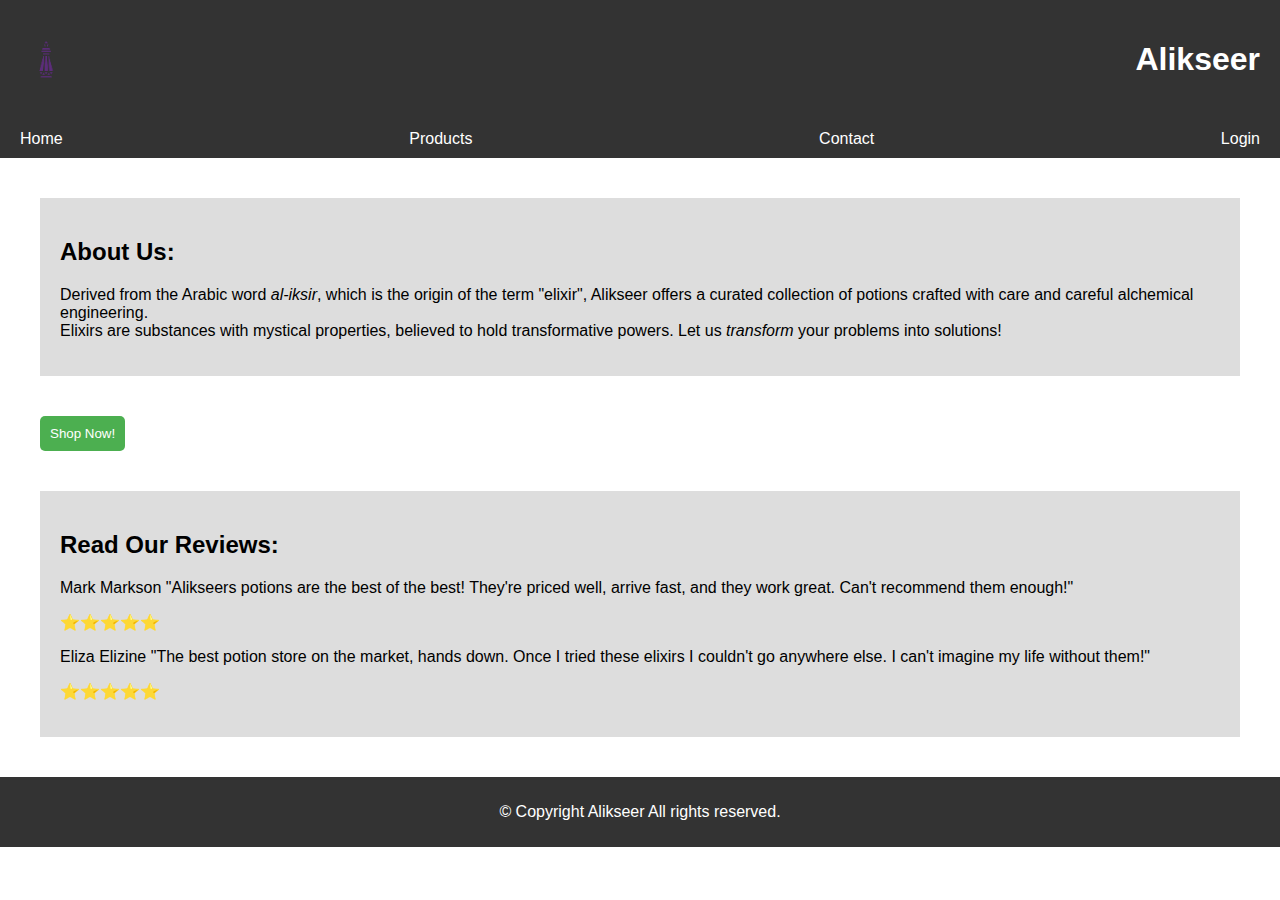
<file: index.html>
<!-- index.html -->
<!-- Requirements: must include navigation links, vision/mission of company, & feedback from previous customers-->
<!DOCTYPE html>
<html lang = "en">
<head>
    <!-- Add meta tags, title, and link to styles.css here-->
    <meta charset="utf-8">
    <meta name= "viewport" content="width=device-width, initial-scale = 1"> <!-- Allows for viewing on different screen sizes-->
    <!--meta name="keywords" content="HTML, Web Development, Examples"-->
    <!--meta name="description" content="Insert description here"-->
    <meta name="author" content="Zaira Ramji and Maryam Alsayed">
    <link rel="shortcut icon" href="potionfavicon.ico" type="image/x-icon">
    <link rel="stylesheet" href="styles.css">
    <title> Alikseer Home </title>

</head>

<body>
    <!-- Header Section -->
    <header class="header">
        <div class="logo">
            <img src="mainlogo.png" alt="logo" height="100">
        </div>
        <div class="company-name">
            <h1> Alikseer </h1>
        </div>
    </header>

    <!-- Navigation Section -->
    <nav>
        <a href="index.html" class="nav-link">Home</a>
        <a href="products.html" class="nav-link">Products</a>
        <a href="contact.html" class="nav-link">Contact</a>
        <a href="login.html" class="nav-link">Login</a>
    </nav>



    <main>
        <!-- About Us Section -->
        <section class = "about-us">
            <!-- About Us contents go here -->
            <h2>About Us:</h2>
            <p> Derived from the Arabic word <i>al-iksir</i>, which is the origin of the term "elixir", Alikseer 
                offers a curated collection of potions crafted with care and careful alchemical engineering.<br>
                Elixirs are substances with mystical properties, believed to hold transformative powers.
                Let us <i>transform</i> your problems into solutions!</p>
            
        </section>

        <!-- Shop Now Button -->
        <section class="shop-now">
            <a href="products.html"><button class="shop-now-btn">Shop Now!</button></a>
        </section>


        <!-- Customer Reviews Section -->
        <section class="customer-reviews">
            <h2>Read Our Reviews:</h2>

            <!-- Review 1 -->
            <div class="review">
                <p>
					<span class="customer-name">Mark Markson</span>
                    "Alikseers potions are the best of the best! They're priced well, arrive fast, and they work great. Can't recommend them enough!"
                    <p class="rating">⭐⭐⭐⭐⭐</p>
                </p>
            </div>

            <!-- Review 2 -->
            <div class="review">
                <p>
					<span class="customer-name">Eliza Elizine</span>
                    "The best potion store on the market, hands down. Once I tried these elixirs I couldn't go anywhere else. I can't imagine my life without them!"
                    <p class="rating">⭐⭐⭐⭐⭐</p>
                </p>
            </div>

            <!-- Add more reviews as needed -->
        </section>

    </main>

    <!-- Footer Section -->
    <footer class="footer">
        <p>&copy; Copyright Alikseer All rights reserved.</p>
    </footer>
</body>
</html>
</file>
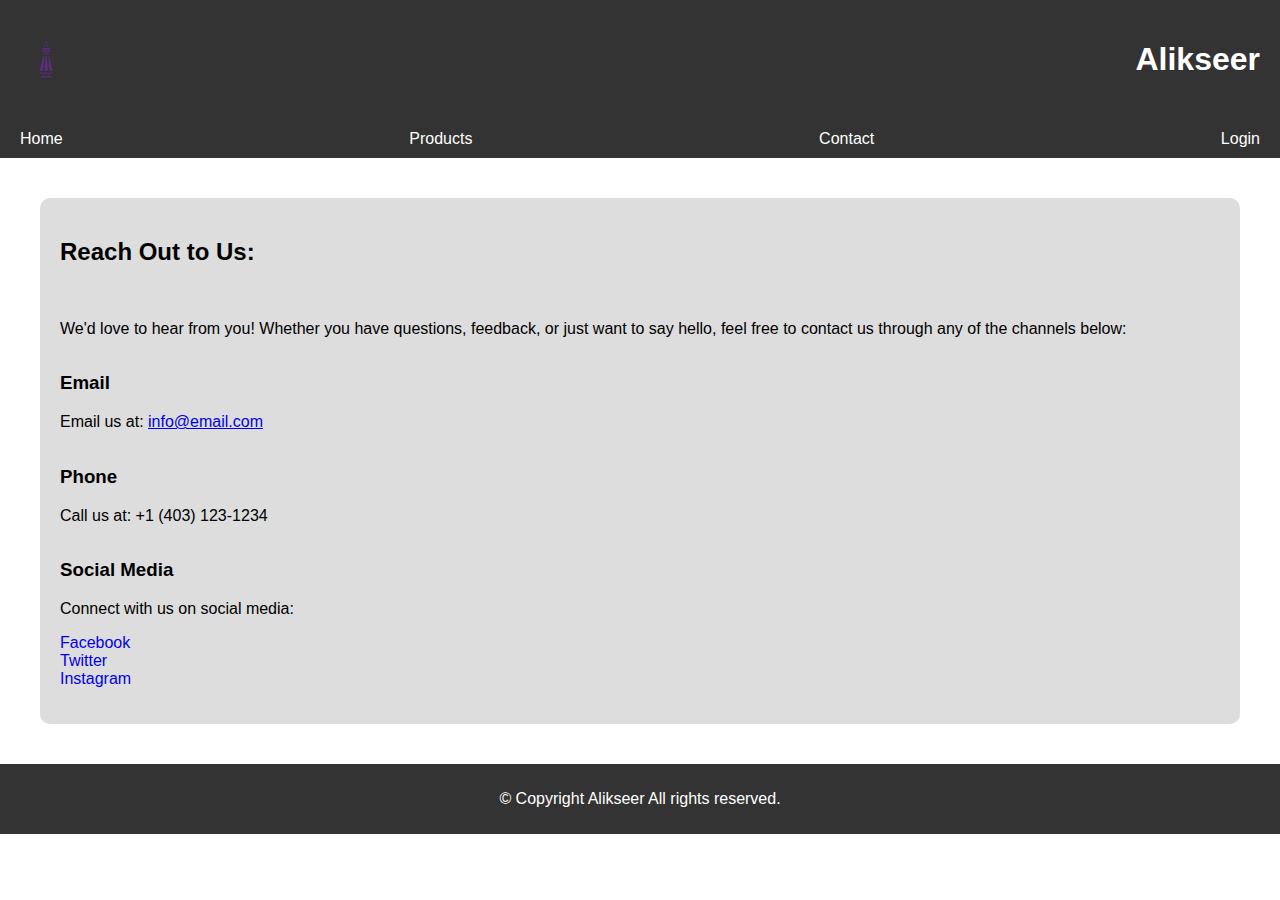
<file: contact.html>
<!-- contact.html -->
<!-- Requirements: display contact info (email, phone, social media) -->
<!DOCTYPE html>
<html lang = "en">
<head>
    <meta charset="utf-8">
    <meta name= "viewport" content="width=device-width, initial-scale = 1"> <!-- Allows for viewing on different screen sizes-->
    <!--meta name="keywords" content="HTML, Web Development, Examples"-->
    <!--meta name="description" content="Insert description here"-->
    <meta name="author" content="Zaira Ramji and Maryam Alsayed">
    <link rel="shortcut icon" href="potionfavicon.ico" type="image/x-icon">
    <link rel="stylesheet" href="styles.css">
    <title> Alikseer Contacts </title>
</head>

<body>
    <!-- Header Section -->
    <header class="header">
        <div class="logo">
            <img src="mainlogo.png" alt="logo" height="100">
        </div>
        <div class="company-name">
            <h1> Alikseer </h1>
        </div>
    </header>

    <!-- Navigation Section -->
    <nav>
        <a href="index.html" class="nav-link">Home</a>
        <a href="products.html" class="nav-link">Products</a>
        <a href="contact.html" class="nav-link">Contact</a>
        <a href="login.html" class="nav-link">Login</a>
    </nav>
    
    <main>
        <section class = "contact-info">
            <h2>Reach Out to Us:</h2>
            <br>
            <p>We'd love to hear from you! Whether you have questions, feedback, or just want to
            say hello, feel free to contact us through any of the channels below:</p>

            <div class="contact-method">
                <h3>Email</h3>
                <p>Email us at: <a href="#">info@email.com</a></p>
            </div>

            <div class="contact-method">
                <h3>Phone</h3>
                <p>Call us at: +1 (403) 123-1234</p>
            </div>

            <div class="contact-method">
                <h3>Social Media</h3>
                <p>Connect with us on social media:</p>
                <ul>
                    <li><a href="https://facebook.com" target="_blank">Facebook</a></li>
                    <li><a href="https://twitter.com" target="_blank">Twitter</a></li>
                    <li><a href="https://instagram.com" target="_blank">Instagram</a></li>
                </ul>
            </div>
        </section>
    </main>

    <!-- Footer Section -->
    <footer class="footer">
        <p>&copy; Copyright Alikseer All rights reserved.</p>
    </footer>

</body>
</html>
</file>
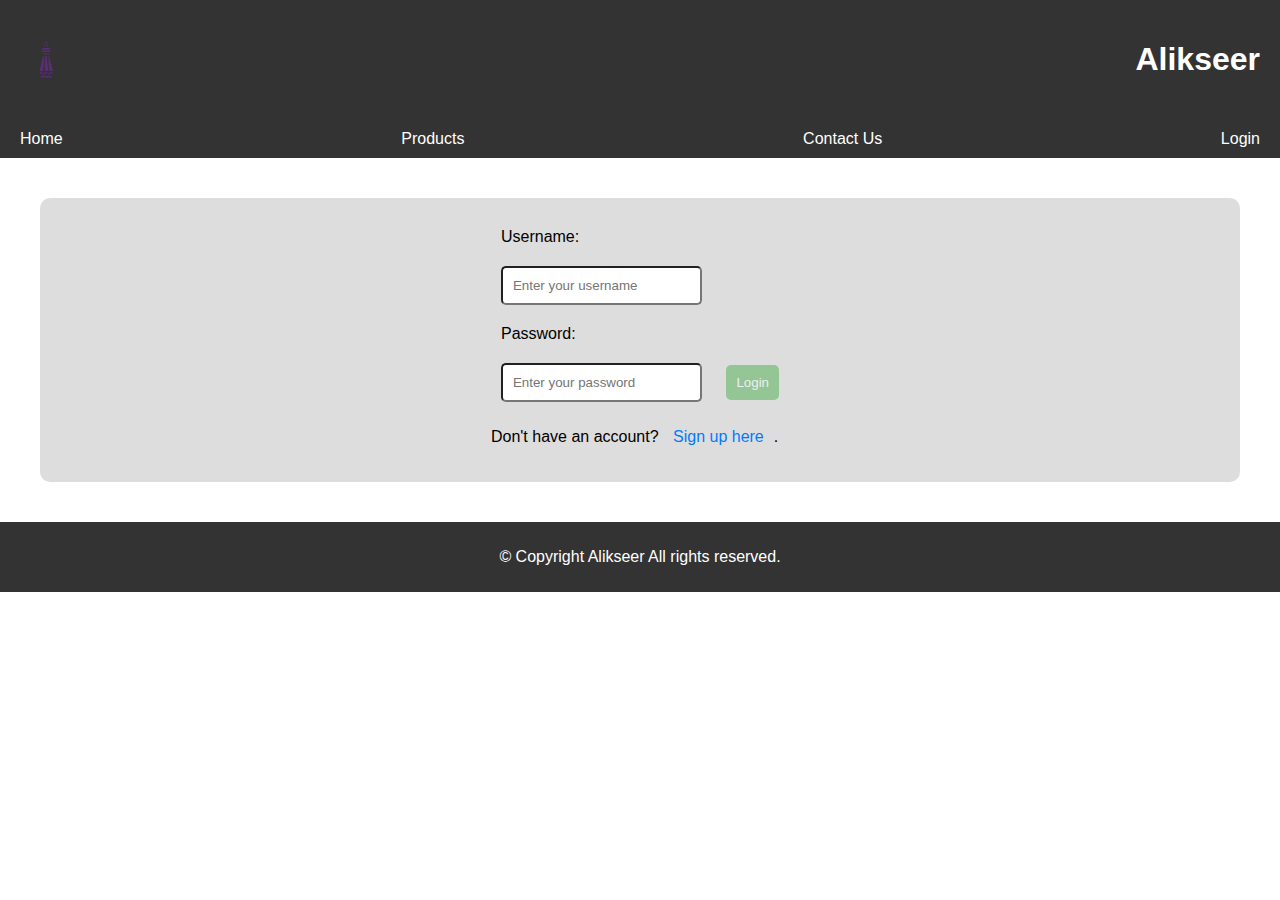
<file: login.html>
<!-- login.html -->
<!-- Requirements: login page, include form w/ fields for username and password -->
<!DOCTYPE html>
<html lang="en">
<head>
  <meta charset="utf-8">
  <meta name= "viewport" content="width=device-width, initial-scale = 1"> <!-- Allows for viewing on different screen sizes-->
  <!--meta name="keywords" content="HTML, Web Development, Examples"-->
  <!--meta name="description" content="Insert description here"-->
  <meta name="author" content="Zaira Ramji and Maryam Alsayed">
  <link rel="shortcut icon" href="potionfavicon.ico" type="image/x-icon">
  <link rel="stylesheet" href="styles.css">
  <title> Alikseer Log In </title>
</head>
<body>

    <header class = "header">
      <div class ="logo">
        <img src="mainlogo.png" alt="logo" height="100">
      </div>
      <div class = "company-name">
        <h1> Alikseer </h1>
      </div>
    </header>

    <nav>
      <a href="index.html" class="nav-link">Home</a>
      <a href="products.html" class="nav-link">Products</a>
      <a href="contact.html" class="nav-link">Contact Us</a>
      <a href="login.html" class="nav-link">Login</a> 
    </nav>

    <main>
      <section class="login-form">
          <form action="#" method="post">
              <label for="username">Username:</label>
              <input type="text" id="username" name="username" required placeholder="Enter your username">

              <label for="password">Password:</label>
              <input type="password" id="password" name="password" required placeholder="Enter your password"> 


              <button type="button" class="login-btn" onclick = "loginUser()">Login</button>
               <p>Don't have an account? <a href="signup.html" class="signup-link">Sign up here</a>.</p>
          </form>
         
      </section>
        <script src="login.js"></script>
  </main>

  <footer class="footer">
    <!-- Copyright notice -->
    <p>&copy; Copyright Alikseer All rights reserved.</p>  
  </footer>
  
</body>
</html>
</file>
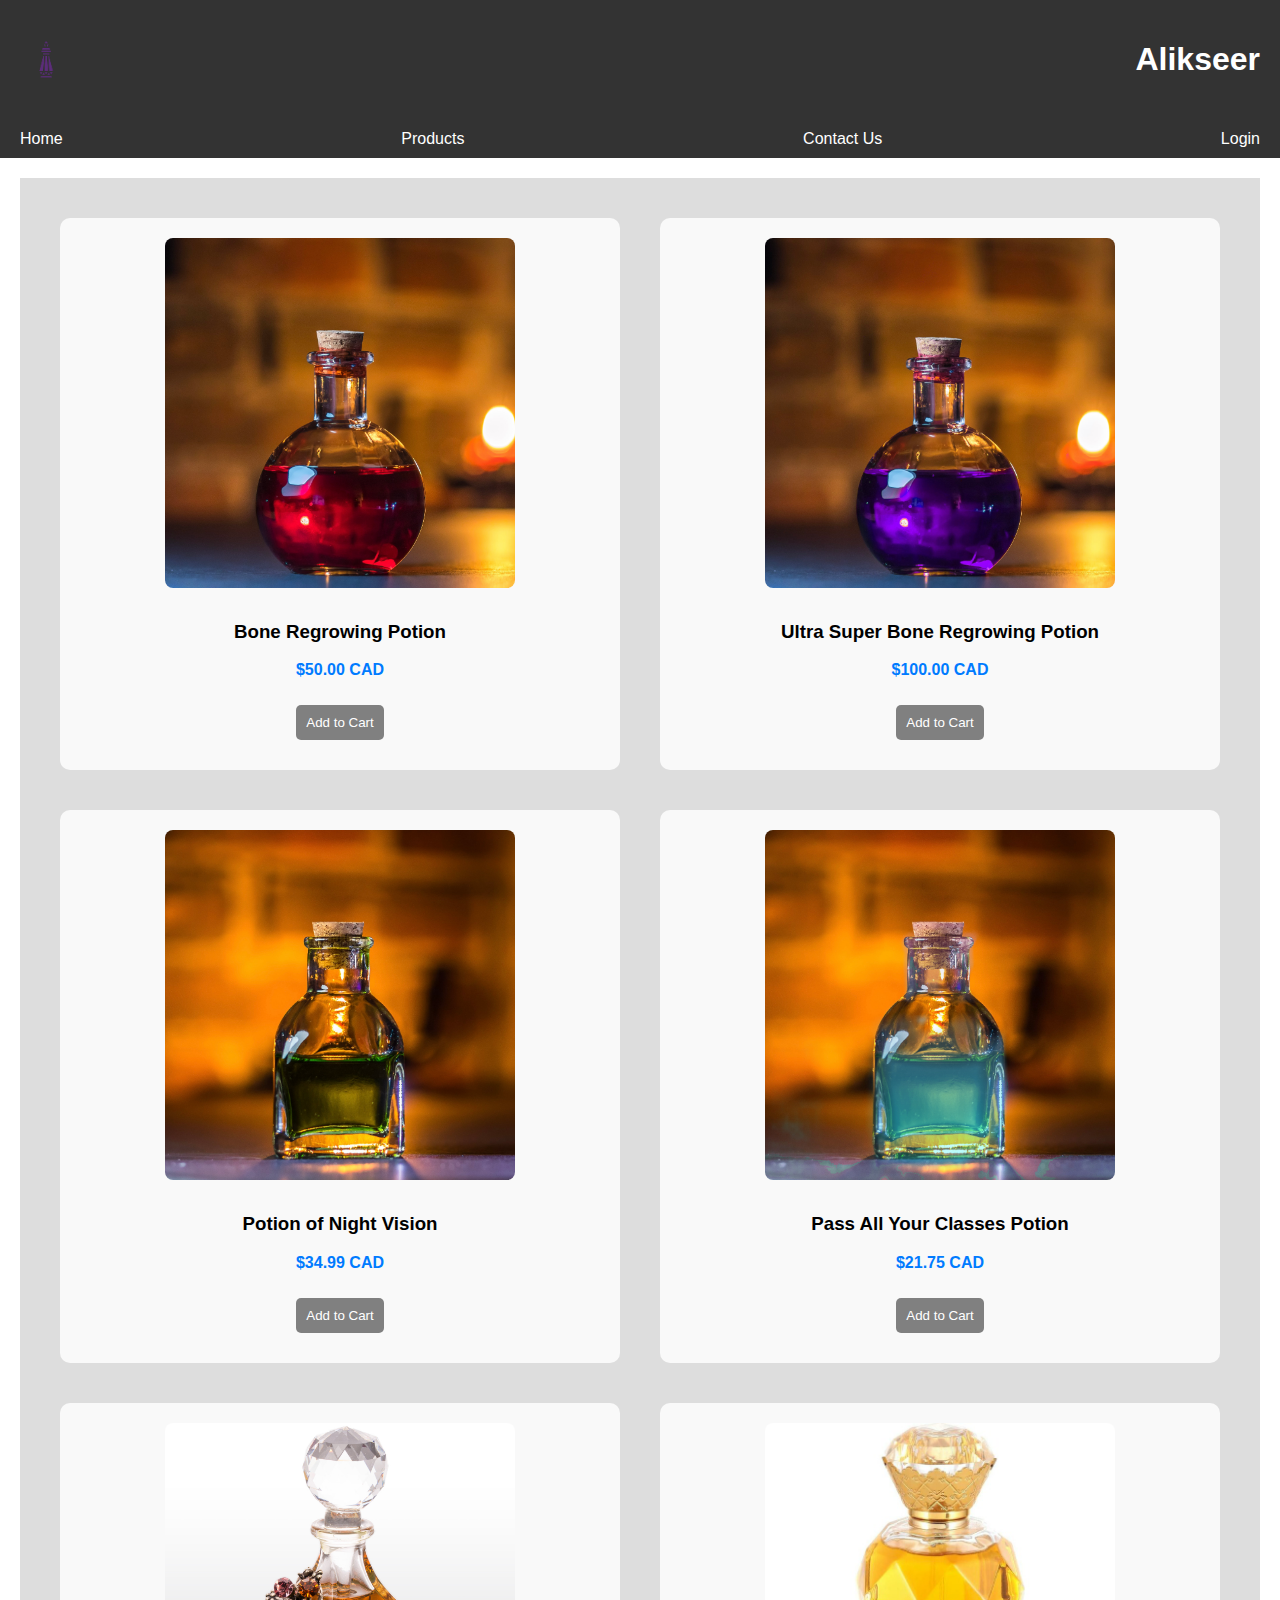
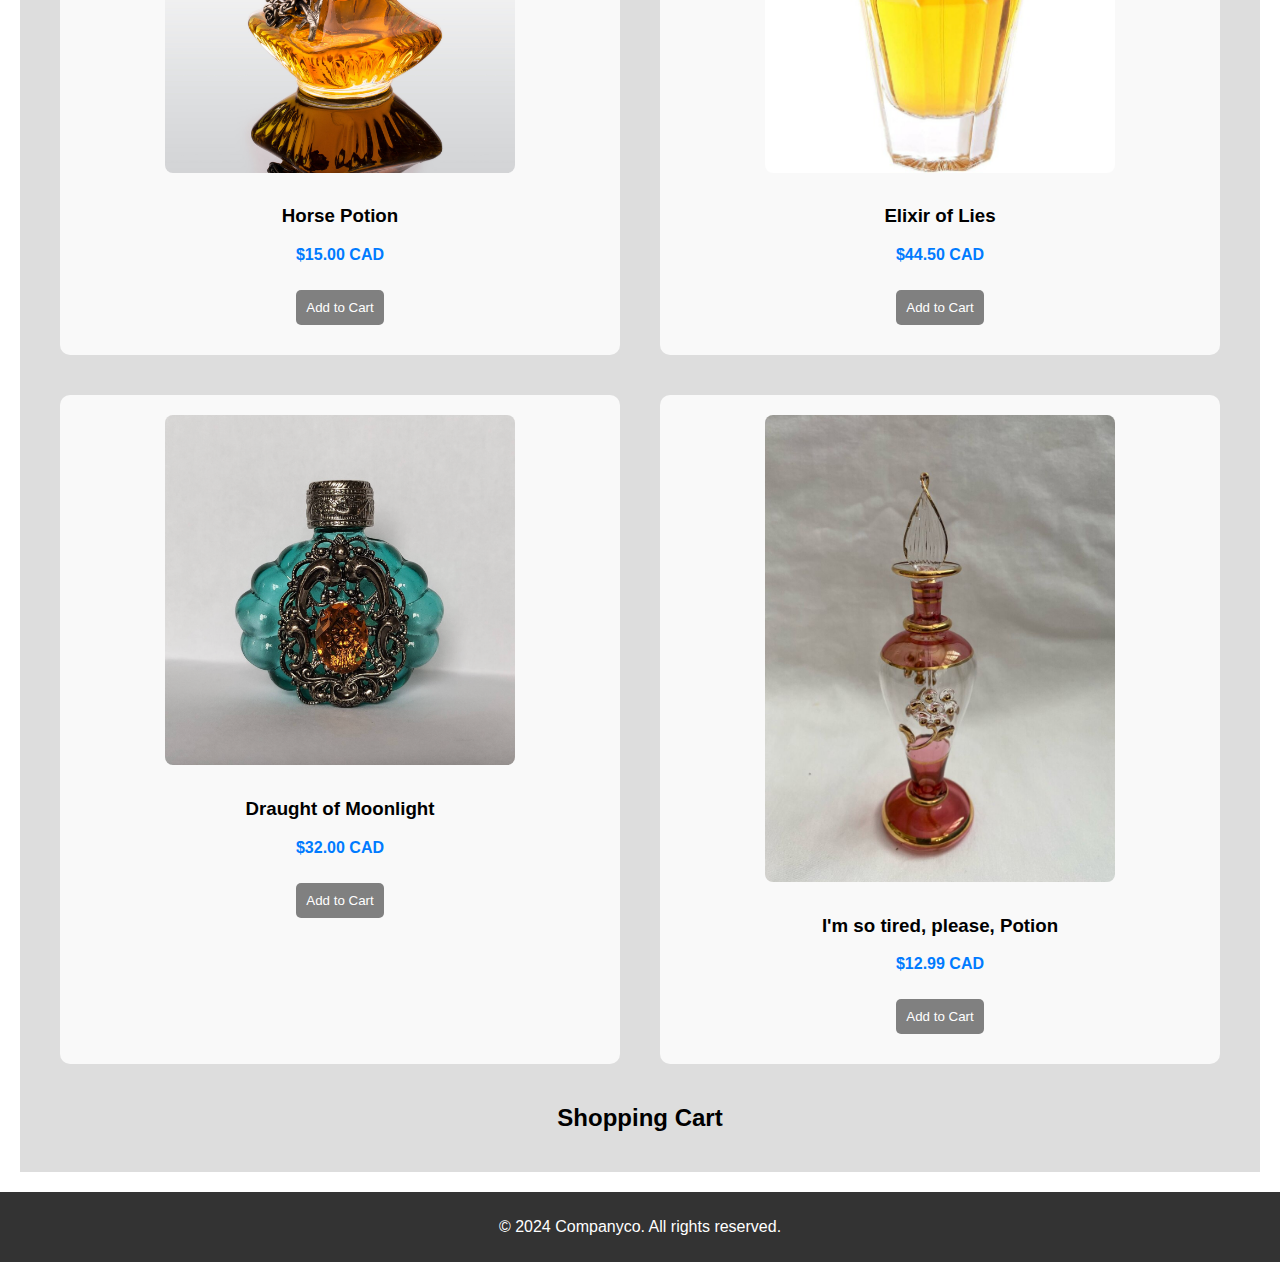
<file: products.html>
<!-- products.html -->
<!-- Requirements: 2 products per line, at least 4 total products w/ their picture, name, price, & button to add to cart-->
<!DOCTYPE html>
<html lang = "en">
<head>
    <meta charset="utf-8">
    <meta name= "viewport" content="width=device-width, initial-scale = 1"> <!-- Allows for viewing on different screen sizes-->
    <!--meta name="keywords" content="HTML, Web Development, Examples"-->
    <!--meta name="description" content="Insert description here"-->
    <meta name="author" content="Zaira Ramji and Maryam Alsayed">
    <link rel="shortcut icon" href="potionfavicon.ico" type="image/x-icon">
    <link rel="stylesheet" href="styles.css">
    <script src="products.js"></script>

    <title> Alikseer Products </title>
</head>
<body>

    <header class = "header">
        <div class ="logo">
          <img src="mainlogo.png" alt="logo" height="100">
        </div>
        <div class = "company-name">
          <h1> Alikseer </h1>
        </div>
      </header>
  
      <nav>
        <a href="index.html" class="nav-link">Home</a>
        <a href="products.html" class="nav-link">Products</a>
        <a href="contact.html" class="nav-link">Contact Us</a>
        <a href="login.html" class="nav-link">Login</a> 
      </nav>

    <main>
        <section class="product-list">
            <!-- Display Product 1 and Product 2 in the same line -->
            <div class="product-container">
                <div class="product">
                    <img src="product_photos/red.jpg" alt="A red potion" width="350">
                    <!--Photo by RDNE Stock project from Pexels: https://www.pexels.com/photo/close-up-shot-of-a-potion-7979099/-->
                    <h3 class="product-name">Bone Regrowing Potion</h3>
                    <p class="price">$50.00 CAD</p>
                    <button class="add-to-cart-btn" onclick="addToCart(event)">Add to Cart</button>
                </div>
                <div class="product">
                    <img src="product_photos/purple.jpg" alt="A purple liquid in a bottle" width="350">
                    <!--Photo by RDNE Stock project from Pexels: https://www.pexels.com/photo/close-up-shot-of-a-potion-7978810/-->
                    <h3 class="product-name">Ultra Super Bone Regrowing Potion</h3>
                    <p class = "price">$100.00 CAD</p>
                    <button class="add-to-cart-btn" onclick="addToCart(event)">Add to Cart</button>
                </div>
            </div>

            <!-- Display Product 3 and Product 4 in the same line -->
            <div class="product-container">
                <div class="product">
                    <img src="product_photos/green.jpg" alt="A green liquid in a bottle" width="350">
                    <!--Photo by RDNE Stock project from Pexels: https://www.pexels.com/photo/close-up-shot-of-a-potion-7978810/-->
                    <h3 class="product-name">Potion of Night Vision</h3>
                    <p class="price">$34.99 CAD</p>
                    <button class="add-to-cart-btn" onclick="addToCart(event)">Add to Cart</button>
                </div>
                <div class="product">
                    <img src="product_photos/aqua.jpg" alt="An aqua liquid in a bottle" width="350">
                    <!--Photo by RDNE Stock project from Pexels: https://www.pexels.com/photo/close-up-shot-of-a-potion-7978810/-->
                    <h3 class="product-name">Pass All Your Classes Potion</h3>
                    <p class = "price">$21.75 CAD</p>
                    <button class="add-to-cart-btn" onclick="addToCart(event)">Add to Cart</button>
                </div>
            </div>

            <!-- Display Product 5 and Product 6 in the same line -->
            <div class="product-container">
                <div class="product">
                    <img src="product_photos/potion5.jpg" alt="Potion5" width="350">
                    <!-- potion 5 photo: https://newyorkscent.com/oud-bergamot-jo-malone-type-fragrance-oil/-->
                    <h3 class="product-name">Horse Potion</h3>
                    <p class="price">$15.00 CAD</p>
                    <button class="add-to-cart-btn" onclick="addToCart(event)">Add to Cart</button>
                </div>
                <div class="product">
                    <img src="product_photos/potion6.jpg" alt="Potion6" width="350">
                    <!-- potion 6 photo: https://www.parfumo.com/Perfumes/surrati/Khayal-->
                    <h3 class="product-name">Elixir of Lies</h3>
                    <p class = "price">$44.50 CAD</p>
                    <button class="add-to-cart-btn" onclick="addToCart(event)">Add to Cart</button>
                </div>
            </div>
            <!-- Display Product 7 and Product 8 in the same line -->
            <div class="product-container">
                <div class="product">
                    <img src="product_photos/potion7.jpg" alt="Potion7" width="350">
                    <!-- potion 7 photo: https://www.etsy.com/ca/listing/1209749967/vintage-czech-handmade-rhinestone-glass-->
                    <h3 class="product-name">Draught of Moonlight</h3>
                    <p class="price">$32.00 CAD</p>
                    <button class="add-to-cart-btn" onclick="addToCart(event)">Add to Cart</button>
                </div>
                <div class="product">
                    <img src="product_photos/potion8.jpg" alt="Potion8" width="350">
                    <!-- potion 8 photo: https://www.ebay.ca/itm/385169987212-->
                    <h3 class="product-name">I'm so tired, please, Potion</h3>
                    <p class = "price">$12.99 CAD</p>
                    <button class="add-to-cart-btn" onclick="addToCart(event)">Add to Cart</button>
                </div>
            </div>    
            
            <section class="cart">
				<h2>Shopping Cart</h2>
				<ul class="cart-items">
                <!-- Cart items will be dynamically added here -->
				</ul>
			</section>

        </section>
    </main>

    <!-- Footer Section -->
    <footer class="footer">
        <p>&copy; 2024 Companyco. All rights reserved.</p>
    </footer>
    
</body>
</html>
</file>
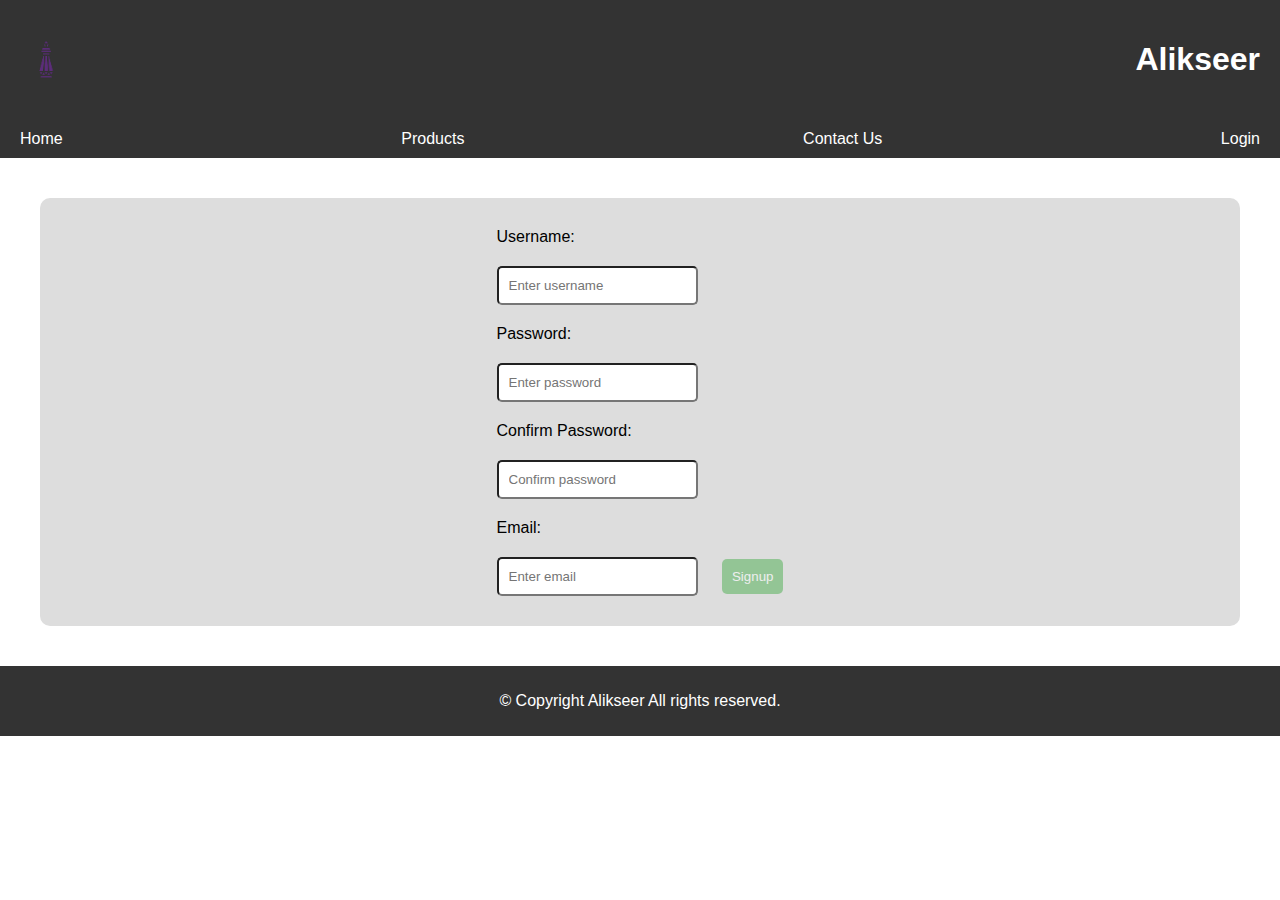
<file: signup.html>
<!-- login.html -->
<!-- Requirements: login page, include form w/ fields for username and password -->
<!DOCTYPE html>
<html lang="en">
<head>
  <meta charset="utf-8">
  <meta name= "viewport" content="width=device-width, initial-scale = 1"> <!-- Allows for viewing on different screen sizes-->
  <!--meta name="keywords" content="HTML, Web Development, Examples"-->
  <!--meta name="description" content="Insert description here"-->
  <meta name="author" content="Zaira Ramji and Maryam Alsayed">
  <link rel="shortcut icon" href="potionfavicon.ico" type="image/x-icon">
  <link rel="stylesheet" href="styles.css">
  <script src="signup.js"></script>
  <title> Alikseer Sign Up </title>
  
</head>

<body>

  <header class = "header">
    <div class ="logo">
      <img src="mainlogo.png" alt="logo" height="100">
    </div>
    <div class = "company-name">
      <h1> Alikseer </h1>
    </div>
  </header>

  <nav>
    <a href="index.html" class="nav-link">Home</a>
    <a href="products.html" class="nav-link">Products</a>
    <a href="contact.html" class="nav-link">Contact Us</a>
    <a href="login.html" class="nav-link">Login</a> 
  </nav>

    <main>

        <!-- Signup Form Section -->
        <section class="signup-form">
          <form id="signup-form" action="#" method="post">
              <label for="username">Username:</label>
              <input type="text" id="username" name="username" required placeholder="Enter username">

              <label for="password">Password:</label>
              <input type="password" id="password" name="password" required placeholder="Enter password">

              <label for="confirm-password">Confirm Password:</label>
              <input type="password" id="confirm-password" name="confirm-password" required placeholder="Confirm password">

              <label for="email">Email:</label>
              <input type="email" id="email" name="email" required placeholder="Enter email">

              <button type="button" class="signup-btn" onclick="signup()">Signup</button>
          </form>
      </section>
      
    </main>


  <footer class="footer">
    <!-- Copyright notice -->
    <p>&copy; Copyright Alikseer All rights reserved.</p>  
  </footer>

</body>
</html>
</file>
<file: styles.css>
/* styles.css */
body {
    margin: 0;
    font-family: Arial, sans-serif;
}

/* Header Styles */
.header {
    background-color: #333;
    padding: 20px;
    display: flex;
    justify-content: space-between;
    align-items: center;
}

.logo img {
    max-height: 50px; /* Adjust as needed */
}

.company-name {
    color: white; /* Adjust text color for better visibility */
}

/* Navigation Styles */
nav {
    display: flex;
    justify-content: space-between;
    width: 100%;
    background-color: #333;
}

.nav-link {
    padding: 10px 20px;
    color: white;
    text-decoration: none;
}

/* Main Content Styles */
main {
    padding: 20px;
}

/* About Us Section Styles */
.about-us {
    background-color: #ddd;
    padding: 20px;
    margin: 20px;
}

/* Customer Reviews Section Styles */
.customer-reviews {
    background-color: #ddd;
    padding: 20px;
    margin: 20px;
}

/* Shop Now Button Styles */
.shop-now-btn {
    background-color: #4CAF50;
    color: white;
    padding: 10px;
    border: none;
    border-radius: 5px;
    margin: 20px;
    cursor: pointer;
}

/* Footer Styles */
.footer {
    background-color: #333;
    padding: 10px;
    margin: 0;
    color: white;
    text-align: center;
}

/* Product List Section Styles */
.product-list {
    flex-wrap: wrap;
    justify-content: space-around;
    padding: 20px;
    margin: 20px;
    margin: 0 auto;
    background-color: #ddd;
    text-align: center;
}

/* Product Styling */
.product {
    background-color: #f9f9f9;
    padding: 20px;
    margin: 20px;
    border-radius: 10px;
    width: 50%; /* Ensure two products per line with spacing */
    text-align: center;
}
/* Product Container Styles */
.product-container {
    display: flex;
    justify-content: space-between;
    width: 100%;
}
.product img {
    max-width: 100%;
    border-radius: 8px;
    margin-bottom: 10px;
}

.product .price {
    color: #007BFF;
    font-weight: bold;
}

/* Hover Effect */
.product:hover {
    background-color: #ffffff;
    transition: background-color 0.3s ease;
}

/* Button Styling */
.add-to-cart-btn {
    background-color: grey;
    color: white;
    padding: 10px;
    border: none;
    border-radius: 5px;
    margin: 10px;
    cursor: pointer;
}

.add-to-cart-btn:hover {
    background-color: #45A049;
}

.remove-btn {
    background-color: grey;
    color: white;
    padding: 10px;
    border: none;
    border-radius: 5px;
    margin: 10px;
    cursor: pointer;
}

.remove-btn:hover {
    background-color: #ff0000;
}

.cart-items li {
    list-style-type: none; /* Remove bullet point style */
}
.cart-items button {
	 background-color: grey;
    color: white;
    padding: 10px;
    border: none;
    border-radius: 5px;
    margin: 10px;
    cursor: pointer;
}

/* Login Form Section Styles */
.login-form {
    display: flex;
    flex-direction: column;
    align-items: center;
    background-color: #ddd;
    padding: 20px;
    margin: 20px;
    border-radius: 10px;
}

/* Form Field Styles */
form label {
    display: block;
    margin: 10px;
}

form input {
    background-color: #fff;
    padding: 10px;
    margin: 10px;
    border-radius: 5px;
}

/* Login Button Styles */
.login-btn {
    background-color: #4CAF50;
    color: white;
    padding: 10px;
    border: none;
    border-radius: 5px;
    margin: 10px;
    cursor: pointer;
    opacity: .5
}

.login-btn:hover {
    background-color: #45A049;
    opacity: 1.0
}

/* Signup Link Styles */
.signup-link {
    color: #007BFF;
    text-decoration: none;
    margin: 10px;
}

.signup-link:hover {
    text-decoration: underline;
}

/* Contact Information Section Styles */
.contact-info {
    display: flex;
    flex-direction: column;
    background-color: #ddd;
    padding: 20px;
    margin: 20px;
    border-radius: 10px;
}

/* Contact Method Styles */
.contact-method {
    background-color: #ddd;
    padding: 0px;
    margin: 0px;
    border-radius: 10px;
}

/* Social Media Links Hover Effect */
.contact-method ul {
    list-style: none;
    padding: 0;
}

.contact-method ul li a {
    color: light blue; /* Adjust text color */
    text-decoration: none;
    transition: color 0.3s ease; /* Smooth transition for hover effect */
}

.contact-method ul li a:hover {
    color: #007BFF; /* Blue color on hover */
}

/* Signup Form Section */
.signup-form {
    display: flex;
    flex-direction: column;
    align-items: center;
    background-color: #ddd;
    padding: 20px;
    margin: 20px;
    border-radius: 10px;
}

/* Form Fields */
.signup-form label {
    display: block;
    margin: 10px;
}

.signup-form input {
    background-color: #fff;
    padding: 10px;
    margin: 10px;
    border-radius: 5px;
}

/* Signup Button */
.signup-btn {
    background-color: #4CAF50;
    padding: 10px;
    border-radius: 5px;
    margin: 10px;
    opacity: 0.5;
    color: white;
    border: none;
}

.signup-btn:hover {
    background-color: #45A049;
    opacity: 1.0;
}
.msgbox {
	background-color: #f9f9f9;
	border: 2px;
	padding: 10px;
	margin: 20px;
}

.message-box {
    border: 2px solid;
    background-color: #f9f9f9;
    padding: 10px;
    margin: 20px;
}
</file>
